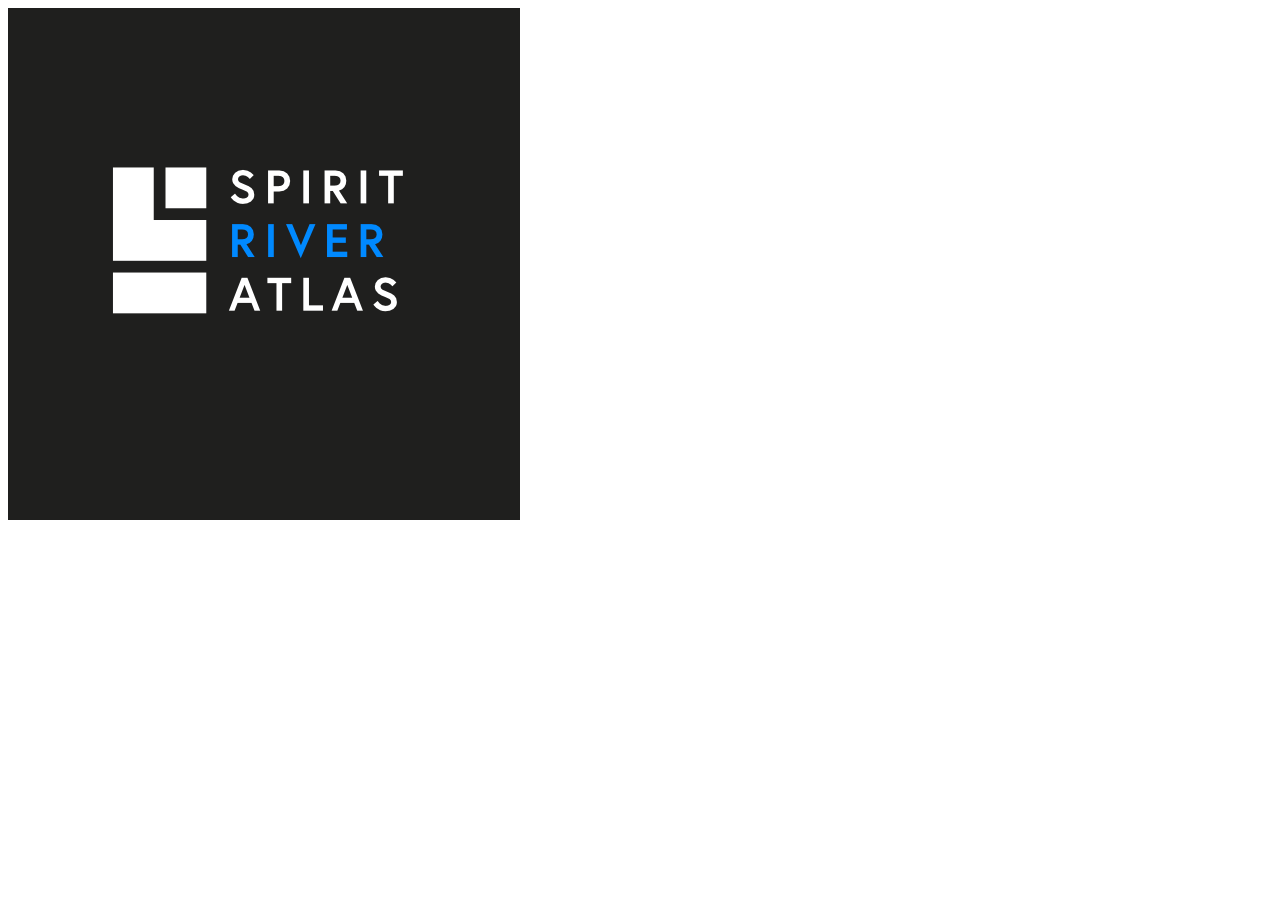
<file: index.html>
<!DOCTYPE html>
<html>
    <head>
        <title>Spirit River Atlas</title>
        <link rel="stylesheet" href="https://www.spiritriveratlas.com/CSS/style.css">
        <link rel="icon" type="image/png" sizes="16x16" href="/icons/favicon-16x16.png">
        <link rel="icon" type="image/png" sizes="32x32" href="/icons/favicon-32x32.png">
        <link rel="icon" type="image/png" sizes="48x48" href="/icons/favicon-48x48.png">
    </head>
    <body>
        <div class="center">
            <img src="img/Logo-black.png" alt="SRA Logo">
        </div>
    </body>
</html>
</file>
